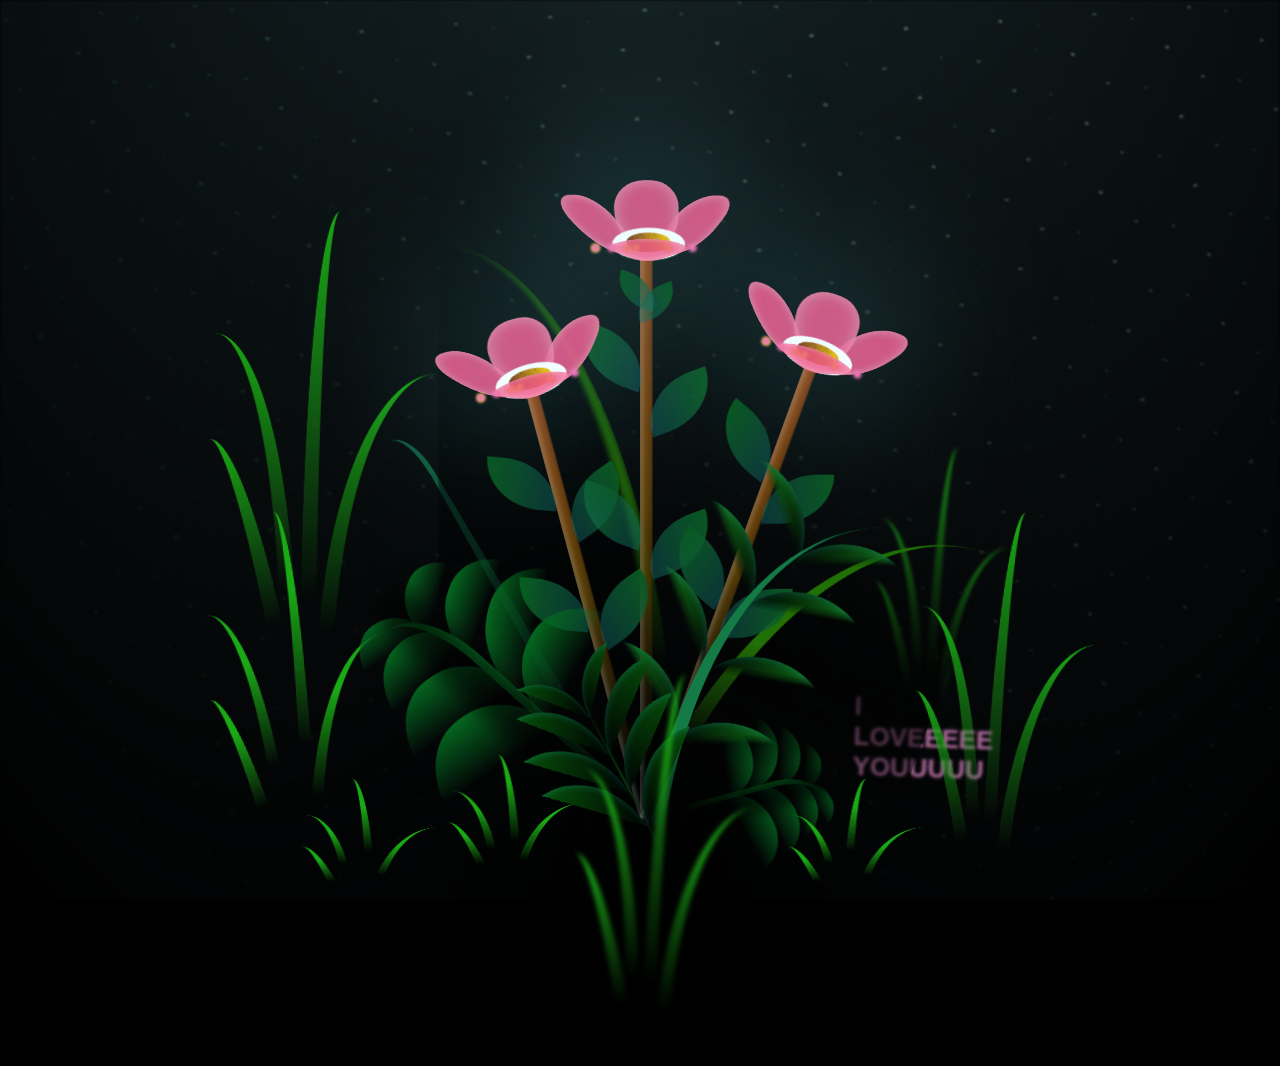
<file: flower.html>
<!DOCTYPE html>
<html lang="en">
<head>
    <meta charset="UTF-8">
    <meta http-equiv="X-UA-Compatible" content="IE=edge">
    <meta name="viewport" content="width=device-width, initial-scale=1.0">
    <link rel="stylesheet" href="main.css">
    <link rel="icon" href="flowers.png" type="image/x-icon">
    <title>flowers</title>
</head>
<body class="container">
    <div class="night"></div>
    <div class="flowers">
      <div class="flower flower--1">
        <div class="flower__leafs flower__leafs--1">
          <div class="flower__leaf flower__leaf--1"></div>
          <div class="flower__leaf flower__leaf--2"></div>
          <div class="flower__leaf flower__leaf--3"></div>
          <div class="flower__leaf flower__leaf--4"></div>
          <div class="flower__white-circle"></div>
  
          <div class="flower__light flower__light--1"></div>
          <div class="flower__light flower__light--2"></div>
          <div class="flower__light flower__light--3"></div>
          <div class="flower__light flower__light--4"></div>
          <div class="flower__light flower__light--5"></div>
          <div class="flower__light flower__light--6"></div>
          <div class="flower__light flower__light--7"></div>
          <div class="flower__light flower__light--8"></div>
  
        </div>
        <div class="flower__line">
          <div class="flower__line__leaf flower__line__leaf--1"></div>
          <div class="flower__line__leaf flower__line__leaf--2"></div>
          <div class="flower__line__leaf flower__line__leaf--3"></div>
          <div class="flower__line__leaf flower__line__leaf--4"></div>
          <div class="flower__line__leaf flower__line__leaf--5"></div>
          <div class="flower__line__leaf flower__line__leaf--6"></div>
        </div>
      </div>
  
      <div class="flower flower--2">
        <div class="flower__leafs flower__leafs--2">
          <div class="flower__leaf flower__leaf--1"></div>
          <div class="flower__leaf flower__leaf--2"></div>
          <div class="flower__leaf flower__leaf--3"></div>
          <div class="flower__leaf flower__leaf--4"></div>
          <div class="flower__white-circle"></div>
  
          <div class="flower__light flower__light--1"></div>
          <div class="flower__light flower__light--2"></div>
          <div class="flower__light flower__light--3"></div>
          <div class="flower__light flower__light--4"></div>
          <div class="flower__light flower__light--5"></div>
          <div class="flower__light flower__light--6"></div>
          <div class="flower__light flower__light--7"></div>
          <div class="flower__light flower__light--8"></div>
  
        </div>
        <div class="flower__line">
          <div class="flower__line__leaf flower__line__leaf--1"></div>
          <div class="flower__line__leaf flower__line__leaf--2"></div>
          <div class="flower__line__leaf flower__line__leaf--3"></div>
          <div class="flower__line__leaf flower__line__leaf--4"></div>
        </div>
      </div>
  
      <div class="flower flower--3">
        <div class="flower__leafs flower__leafs--3">
          <div class="flower__leaf flower__leaf--1"></div>
          <div class="flower__leaf flower__leaf--2"></div>
          <div class="flower__leaf flower__leaf--3"></div>
          <div class="flower__leaf flower__leaf--4"></div>
          <div class="flower__white-circle"></div>
  
          <div class="flower__light flower__light--1"></div>
          <div class="flower__light flower__light--2"></div>
          <div class="flower__light flower__light--3"></div>
          <div class="flower__light flower__light--4"></div>
          <div class="flower__light flower__light--5"></div>
          <div class="flower__light flower__light--6"></div>
          <div class="flower__light flower__light--7"></div>
          <div class="flower__light flower__light--8"></div>
  
        </div>
        <div class="flower__line">
          <div class="flower__line__leaf flower__line__leaf--1"></div>
          <div class="flower__line__leaf flower__line__leaf--2"></div>
          <div class="flower__line__leaf flower__line__leaf--3"></div>
          <div class="flower__line__leaf flower__line__leaf--4"></div>
        </div>
      </div>
  
      <div class="grow-ans" style="--d:1.2s">
        <div class="flower__g-long">
          <div class="flower__g-long__top"></div>
          <div class="flower__g-long__bottom"></div>
        </div>
      </div>
  
      <div class="growing-grass">
        <div class="flower__grass flower__grass--1">
          <div class="flower__grass--top"></div>
          <div class="flower__grass--bottom"></div>
          <div class="flower__grass__leaf flower__grass__leaf--1"></div>
          <div class="flower__grass__leaf flower__grass__leaf--2"></div>
          <div class="flower__grass__leaf flower__grass__leaf--3"></div>
          <div class="flower__grass__leaf flower__grass__leaf--4"></div>
          <div class="flower__grass__leaf flower__grass__leaf--5"></div>
          <div class="flower__grass__leaf flower__grass__leaf--6"></div>
          <div class="flower__grass__leaf flower__grass__leaf--7"></div>
          <div class="flower__grass__leaf flower__grass__leaf--8"></div>
          <div class="flower__grass__overlay"></div>
        </div>
      </div>
  
      <div class="growing-grass">
        <div class="flower__grass flower__grass--2">
          <div class="flower__grass--top"></div>
          <div class="flower__grass--bottom"></div>
          <div class="flower__grass__leaf flower__grass__leaf--1"></div>
          <div class="flower__grass__leaf flower__grass__leaf--2"></div>
          <div class="flower__grass__leaf flower__grass__leaf--3"></div>
          <div class="flower__grass__leaf flower__grass__leaf--4"></div>
          <div class="flower__grass__leaf flower__grass__leaf--5"></div>
          <div class="flower__grass__leaf flower__grass__leaf--6"></div>
          <div class="flower__grass__leaf flower__grass__leaf--7"></div>
          <div class="flower__grass__leaf flower__grass__leaf--8"></div>
          <div class="flower__grass__overlay"></div>
        </div>
      </div>
  
      <div class="grow-ans" style="--d:2.4s">
        <div class="flower__g-right flower__g-right--1">
          <div class="leaf"></div>
        </div>
      </div>
  
      <div class="grow-ans" style="--d:2.8s">
        <div class="flower__g-right flower__g-right--2">
          <div class="leaf"></div>
        </div>
      </div>
  
      <div class="grow-ans" style="--d:2.8s">
        <div class="flower__g-front">
          <div class="flower__g-front__leaf-wrapper flower__g-front__leaf-wrapper--1">
            <div class="flower__g-front__leaf"></div>
          </div>
          <div class="flower__g-front__leaf-wrapper flower__g-front__leaf-wrapper--2">
            <div class="flower__g-front__leaf"></div>
          </div>
          <div class="flower__g-front__leaf-wrapper flower__g-front__leaf-wrapper--3">
            <div class="flower__g-front__leaf"></div>
          </div>
          <div class="flower__g-front__leaf-wrapper flower__g-front__leaf-wrapper--4">
            <div class="flower__g-front__leaf"></div>
          </div>
          <div class="flower__g-front__leaf-wrapper flower__g-front__leaf-wrapper--5">
            <div class="flower__g-front__leaf"></div>
          </div>
          <div class="flower__g-front__leaf-wrapper flower__g-front__leaf-wrapper--6">
            <div class="flower__g-front__leaf"></div>
          </div>
          <div class="flower__g-front__leaf-wrapper flower__g-front__leaf-wrapper--7">
            <div class="flower__g-front__leaf"></div>
          </div>
          <div class="flower__g-front__leaf-wrapper flower__g-front__leaf-wrapper--8">
            <div class="flower__g-front__leaf"></div>
          </div>
          <div class="flower__g-front__line"></div>
        </div>
      </div>
  
      <div class="grow-ans" style="--d:3.2s">
        <div class="flower__g-fr">
          <div class="leaf"></div>
          <div class="flower__g-fr__leaf flower__g-fr__leaf--1"></div>
          <div class="flower__g-fr__leaf flower__g-fr__leaf--2"></div>
          <div class="flower__g-fr__leaf flower__g-fr__leaf--3"></div>
          <div class="flower__g-fr__leaf flower__g-fr__leaf--4"></div>
          <div class="flower__g-fr__leaf flower__g-fr__leaf--5"></div>
          <div class="flower__g-fr__leaf flower__g-fr__leaf--6"></div>
          <div class="flower__g-fr__leaf flower__g-fr__leaf--7"></div>
          <div class="flower__g-fr__leaf flower__g-fr__leaf--8"></div>
        </div>
      </div>
  
      <div class="long-g long-g--0">
        <div class="grow-ans" style="--d:3s">
          <div class="leaf leaf--0"></div>
        </div>
        <div class="grow-ans" style="--d:2.2s">
          <div class="leaf leaf--1"></div>
        </div>
        <div class="grow-ans" style="--d:3.4s">
          <div class="leaf leaf--2"></div>
        </div>
        <div class="grow-ans" style="--d:3.6s">
          <div class="leaf leaf--3"></div>
        </div>
      </div>
  
      <div class="long-g long-g--1">
        <div class="grow-ans" style="--d:3.6s">
          <div class="leaf leaf--0"></div>
        </div>
        <div class="grow-ans" style="--d:3.8s">
          <div class="leaf leaf--1"></div>
        </div>
        <div class="grow-ans" style="--d:4s">
          <div class="leaf leaf--2"></div>
        </div>
        <div class="grow-ans" style="--d:4.2s">
          <div class="leaf leaf--3"></div>
        </div>
      </div>
  
      <div class="long-g long-g--2">
        <div class="grow-ans" style="--d:4s">
          <div class="leaf leaf--0"></div>
        </div>
        <div class="grow-ans" style="--d:4.2s">
          <div class="leaf leaf--1"></div>
        </div>
        <div class="grow-ans" style="--d:4.4s">
          <div class="leaf leaf--2"></div>
        </div>
        <div class="grow-ans" style="--d:4.6s">
          <div class="leaf leaf--3"></div>
        </div>
      </div>
  
      <div class="long-g long-g--3">
        <div class="grow-ans" style="--d:4s">
          <div class="leaf leaf--0"></div>
        </div>
        <div class="grow-ans" style="--d:4.2s">
          <div class="leaf leaf--1"></div>
        </div>
        <div class="grow-ans" style="--d:3s">
          <div class="leaf leaf--2"></div>
        </div>
        <div class="grow-ans" style="--d:3.6s">
          <div class="leaf leaf--3"></div>
        </div>
      </div>
  
      <div class="long-g long-g--4">
        <div class="grow-ans" style="--d:4s">
          <div class="leaf leaf--0"></div>
        </div>
        <div class="grow-ans" style="--d:4.2s">
          <div class="leaf leaf--1"></div>
        </div>
        <div class="grow-ans" style="--d:3s">
          <div class="leaf leaf--2"></div>
        </div>
        <div class="grow-ans" style="--d:3.6s">
          <div class="leaf leaf--3"></div>
        </div>
      </div>
  
      <div class="long-g long-g--5">
        <div class="grow-ans" style="--d:4s">
          <div class="leaf leaf--0"></div>
        </div>
        <div class="grow-ans" style="--d:4.2s">
          <div class="leaf leaf--1"></div>
        </div>
        <div class="grow-ans" style="--d:3s">
          <div class="leaf leaf--2"></div>
        </div>
        <div class="grow-ans" style="--d:3.6s">
          <div class="leaf leaf--3"></div>
        </div>
      </div>
  
      <div class="long-g long-g--6">
        <div class="grow-ans" style="--d:4.2s">
          <div class="leaf leaf--0"></div>
        </div>
        <div class="grow-ans" style="--d:4.4s">
          <div class="leaf leaf--1"></div>
        </div>
        <div class="grow-ans" style="--d:4.6s">
          <div class="leaf leaf--2"></div>
        </div>
        <div class="grow-ans" style="--d:4.8s">
          <div class="leaf leaf--3"></div>
        </div>
      </div>
  
      <div class="long-g long-g--7">
        <div class="grow-ans" style="--d:3s">
          <div class="leaf leaf--0"></div>
        </div>
        <div class="grow-ans" style="--d:3.2s">
          <div class="leaf leaf--1"></div>
        </div>
        <div class="grow-ans" style="--d:3.5s">
          <div class="leaf leaf--2"></div>
        </div>
        <div class="grow-ans" style="--d:3.6s">
          <div class="leaf leaf--3"></div>
          <div class="love-text">I LOVEEEEE YOUUUUU</div>

        </div>
      </div>
    </div>
    <script src="main.js"></script>
  </body>
</html>
</file>
<file: main.css>
*,
*::after,
*::before {
  padding: 0;
  margin: 0;
  box-sizing: border-box;
}

.love-text {
    position: absolute;
    justify-content: center;
    top: 100%;
    left: 50%;
    transform: translate(-50%, -50%);
    font-size: 3rem; /* Adjust size as needed */
    font-weight: bold;
    color: rgb(245, 149, 221); /* Change color as needed */
    text-shadow: 2px 2px 10px rgb(0, 0, 0);
    font-family: 'Arial', sans-serif; /* Customize font */
}

:root {
  --dark-color: #000;
}

body {
  display: flex;
  align-items: flex-end;
  justify-content: center;
  min-height: 100vh;
  background-color: var(--dark-color);
  overflow: hidden;
  perspective: 1000px;
}

.night {
  position: fixed;
  left: 50%;
  top: 0;
  transform: translateX(-50%);
  width: 100%;
  height: 100%;
  filter: blur(0.1vmin);
  background-image: radial-gradient(ellipse at top, transparent 0%, var(--dark-color)), 
  radial-gradient(ellipse at bottom, var(--dark-color), rgba(145, 233, 255, 0.2)), repeating-linear-gradient(220deg, rgb(0, 0, 0) 0px,
   rgb(0, 0, 0) 19px, transparent 19px, transparent 22px), repeating-linear-gradient(189deg, rgb(0, 0, 0) 0px, rgb(0, 0, 0) 19px, transparent 19px, transparent 22px),
    repeating-linear-gradient(148deg, rgb(0, 0, 0) 0px, rgb(0, 0, 0) 19px, transparent 19px, transparent 22px), linear-gradient(90deg, rgb(7, 107, 42), rgb(240, 240, 240));
}

.flowers {
  position: relative;
  transform: scale(0.9);
}

.flower {
  position: absolute;
  bottom: 10vmin;
  transform-origin: bottom center;
  z-index: 10;
  --fl-speed: 0.3s;
}
.flower--1 {
  -webkit-animation: moving-flower-1 4s linear infinite;
          animation: moving-flower-1 4s linear infinite;
}
.flower--1 .flower__line {
  height: 70vmin;
  -webkit-animation-delay: 0.3s;
          animation-delay: 0.3s;
}
.flower--1 .flower__line__leaf--1 {
  -webkit-animation: blooming-leaf-right var(--fl-speed) 1.6s backwards;
          animation: blooming-leaf-right var(--fl-speed) 1.6s backwards;
}
.flower--1 .flower__line__leaf--2 {
  -webkit-animation: blooming-leaf-right var(--fl-speed) 1.4s backwards;
          animation: blooming-leaf-right var(--fl-speed) 1.4s backwards;
}
.flower--1 .flower__line__leaf--3 {
  -webkit-animation: blooming-leaf-left var(--fl-speed) 1.2s backwards;
          animation: blooming-leaf-left var(--fl-speed) 1.2s backwards;
}
.flower--1 .flower__line__leaf--4 {
  -webkit-animation: blooming-leaf-left var(--fl-speed) 1s backwards;
          animation: blooming-leaf-left var(--fl-speed) 1s backwards;
}
.flower--1 .flower__line__leaf--5 {
  -webkit-animation: blooming-leaf-right var(--fl-speed) 1.8s backwards;
          animation: blooming-leaf-right var(--fl-speed) 1.8s backwards;
}
.flower--1 .flower__line__leaf--6 {
  -webkit-animation: blooming-leaf-left var(--fl-speed) 2s backwards;
          animation: blooming-leaf-left var(--fl-speed) 2s backwards;
}
.flower--2 {
  left: 50%;
  transform: rotate(20deg);
  -webkit-animation: moving-flower-2 4s linear infinite;
          animation: moving-flower-2 4s linear infinite;
}
.flower--2 .flower__line {
  height: 60vmin;
  -webkit-animation-delay: 0.6s;
          animation-delay: 0.6s;
}
.flower--2 .flower__line__leaf--1 {
  -webkit-animation: blooming-leaf-right var(--fl-speed) 1.9s backwards;
          animation: blooming-leaf-right var(--fl-speed) 1.9s backwards;
}
.flower--2 .flower__line__leaf--2 {
  -webkit-animation: blooming-leaf-right var(--fl-speed) 1.7s backwards;
          animation: blooming-leaf-right var(--fl-speed) 1.7s backwards;
}
.flower--2 .flower__line__leaf--3 {
  -webkit-animation: blooming-leaf-left var(--fl-speed) 1.5s backwards;
          animation: blooming-leaf-left var(--fl-speed) 1.5s backwards;
}
.flower--2 .flower__line__leaf--4 {
  -webkit-animation: blooming-leaf-left var(--fl-speed) 1.3s backwards;
          animation: blooming-leaf-left var(--fl-speed) 1.3s backwards;
}
.flower--3 {
  left: 50%;
  transform: rotate(-15deg);
  -webkit-animation: moving-flower-3 4s linear infinite;
          animation: moving-flower-3 4s linear infinite;
}
.flower--3 .flower__line {
  -webkit-animation-delay: 0.9s;
          animation-delay: 0.9s;
}
.flower--3 .flower__line__leaf--1 {
  -webkit-animation: blooming-leaf-right var(--fl-speed) 2.5s backwards;
          animation: blooming-leaf-right var(--fl-speed) 2.5s backwards;
}
.flower--3 .flower__line__leaf--2 {
  -webkit-animation: blooming-leaf-right var(--fl-speed) 2.3s backwards;
          animation: blooming-leaf-right var(--fl-speed) 2.3s backwards;
}
.flower--3 .flower__line__leaf--3 {
  -webkit-animation: blooming-leaf-left var(--fl-speed) 2.1s backwards;
          animation: blooming-leaf-left var(--fl-speed) 2.1s backwards;
}
.flower--3 .flower__line__leaf--4 {
  -webkit-animation: blooming-leaf-left var(--fl-speed) 1.9s backwards;
          animation: blooming-leaf-left var(--fl-speed) 1.9s backwards;
}
.flower__leafs {
  position: relative;
  -webkit-animation: blooming-flower 2s backwards;
          animation: blooming-flower 2s backwards;
}
.flower__leafs--1 {
  -webkit-animation-delay: 1.1s;
          animation-delay: 1.1s;
}
.flower__leafs--2 {
  -webkit-animation-delay: 1.4s;
          animation-delay: 1.4s;
}
.flower__leafs--3 {
  -webkit-animation-delay: 1.7s;
          animation-delay: 1.7s;
}
.flower__leafs::after {
  content: "";
  position: absolute;
  left: 0;
  top: 0;
  transform: translate(-50%, -100%);
  width: 8vmin;
  height: 8vmin;
  background-color: #6bf0ff;
  filter: blur(10vmin);
}
.flower__leaf {
  position: absolute;
  bottom: 0;
  left: 50%;
  width: 8vmin;
  height: 11vmin;
  border-radius: 51% 49% 47% 53%/44% 45% 55% 69%;
  background-color: #f672b0;
  background-image: linear-gradient(to top, #ee5286, #ee5286);
  transform-origin: bottom center;
  opacity: 0.9;
  box-shadow: inset 0 0 2vmin rgba(255, 255, 255, 0.5);
}
.flower__leaf--1 {
  transform: translate(-10%, 1%) rotateY(40deg) rotateX(-50deg);
}
.flower__leaf--2 {
  transform: translate(-50%, -4%) rotateX(40deg);
}
.flower__leaf--3 {
  transform: translate(-90%, 0%) rotateY(45deg) rotateX(50deg);
}
.flower__leaf--4 {
  width: 8vmin;
  height: 8vmin;
  transform-origin: bottom left;
  border-radius: 4vmin 10vmin 4vmin 4vmin;
  transform: translate(0%, 18%) rotateX(70deg) rotate(-43deg);
  background-image: linear-gradient(to top, #ee5286, #ee5286);
  z-index: 1;
  opacity: 0.8;
}
.flower__white-circle {
  position: absolute;
  left: -3.5vmin;
  top: -3vmin;
  width: 9vmin;
  height: 4vmin;
  border-radius: 50%;
  background-color: #fff;
}
.flower__white-circle::after {
  content: "";
  position: absolute;
  left: 50%;
  top: 45%;
  transform: translate(-50%, -50%);
  width: 60%;
  height: 60%;
  border-radius: inherit;
  background-image: repeating-linear-gradient(135deg, rgba(0, 0, 0, 0.03) 0px, rgba(0, 0, 0, 0.03) 1px,
   transparent 1px, transparent 12px), repeating-linear-gradient(45deg, rgba(0, 0, 0, 0.03) 0px, rgba(0, 0, 0, 0.03) 1px, transparent 1px,
    transparent 12px), repeating-linear-gradient(67.5deg, rgba(0, 0, 0, 0.03) 0px, rgba(0, 0, 0, 0.03) 1px, transparent 1px, transparent 12px),
     repeating-linear-gradient(135deg, rgba(0, 0, 0, 0.03) 0px, rgba(0, 0, 0, 0.03) 1px, transparent 1px, transparent 12px), repeating-linear-gradient(45deg, rgba(0, 0, 0, 0.03) 0px,
      rgba(0, 0, 0, 0.03) 1px, transparent 1px, transparent 12px), repeating-linear-gradient(112.5deg, rgba(0, 0, 0, 0.03) 0px, rgba(0, 0, 0, 0.03) 1px, transparent 1px, transparent 12px),
       repeating-linear-gradient(112.5deg, rgba(0, 0, 0, 0.03) 0px, rgba(0, 0, 0, 0.03) 1px, transparent 1px, transparent 12px), repeating-linear-gradient(45deg, rgba(0, 0, 0, 0.03) 0px,
        rgba(0, 0, 0, 0.03) 1px, transparent 1px, transparent 12px), repeating-linear-gradient(22.5deg, rgba(0, 0, 0, 0.03) 0px, rgba(0, 0, 0, 0.03) 1px, transparent 1px, transparent 12px), 
        repeating-linear-gradient(45deg, rgba(0, 0, 0, 0.03) 0px, rgba(0, 0, 0, 0.03) 1px, transparent 1px, transparent 12px), repeating-linear-gradient(22.5deg, rgba(0, 0, 0, 0.03) 0px, 
        rgba(0, 0, 0, 0.03) 1px, transparent 1px, transparent 12px), repeating-linear-gradient(135deg, rgba(0, 0, 0, 0.03) 0px, rgba(0, 0, 0, 0.03) 1px, transparent 1px, transparent 12px),
         repeating-linear-gradient(157.5deg, rgba(0, 0, 0, 0.03) 0px, rgba(0, 0, 0, 0.03) 1px, transparent 1px, transparent 12px), repeating-linear-gradient(67.5deg, rgba(0, 0, 0, 0.03) 0px,
          rgba(0, 0, 0, 0.03) 1px, transparent 1px, transparent 12px), repeating-linear-gradient(67.5deg, rgba(0, 0, 0, 0.03) 0px, rgba(0, 0, 0, 0.03) 1px, transparent 1px, transparent 12px),
           linear-gradient(90deg, rgb(127, 47, 21), rgb(255, 206, 0));
}

.flower__line {
  height: 55vmin;
  width: 1.5vmin;
  background-image: linear-gradient(to left, rgba(0, 0, 0, 0.2), transparent, rgba(255, 255, 255, 0.2)), linear-gradient(to top, transparent 10%, #583e08, #944415);
  box-shadow: inset 0 0 2px rgba(0, 0, 0, 0.5);
  -webkit-animation: grow-flower-tree 4s backwards;
          animation: grow-flower-tree 4s backwards;
}
.flower__line__leaf {
  --w: 7vmin;
  --h: calc(var(--w) + 2vmin);
  position: absolute;
  top: 20%;
  left: 90%;
  width: var(--w);
  height: var(--h);
  border-top-right-radius: var(--h);
  border-bottom-left-radius: var(--h);
  background-image: linear-gradient(to top, rgba(20, 117, 122, 0.4), #095721);
}
.flower__line__leaf--1 {
  transform: rotate(70deg) rotateY(30deg);
}
.flower__line__leaf--2 {
  top: 45%;
  transform: rotate(70deg) rotateY(30deg);
}
.flower__line__leaf--3, .flower__line__leaf--4, .flower__line__leaf--6 {
  border-top-right-radius: 0;
  border-bottom-left-radius: 0;
  border-top-left-radius: var(--h);
  border-bottom-right-radius: var(--h);
  left: -460%;
  top: 12%;
  transform: rotate(-70deg) rotateY(30deg);
}
.flower__line__leaf--4 {
  top: 40%;
}
.flower__line__leaf--5 {
  top: 0;
  transform-origin: left;
  transform: rotate(70deg) rotateY(30deg) scale(0.6);
}
.flower__line__leaf--6 {
  top: -2%;
  left: -450%;
  transform-origin: right;
  transform: rotate(-70deg) rotateY(30deg) scale(0.6);
}
.flower__light {
  position: absolute;
  bottom: 0vmin;
  width: 1vmin;
  height: 1vmin;
  background-color: rgb(255, 251, 0);
  border-radius: 50%;
  filter: blur(0.2vmin);
  -webkit-animation: light-ans 4s linear infinite backwards;
          animation: light-ans 4s linear infinite backwards;
}
.flower__light:nth-child(odd) {
  background-color: #f76baf;
}
.flower__light--1 {
  left: -2vmin;
  -webkit-animation-delay: 1s;
          animation-delay: 1s;
}
.flower__light--2 {
  left: 3vmin;
  -webkit-animation-delay: 0.5s;
          animation-delay: 0.5s;
}
.flower__light--3 {
  left: -6vmin;
  -webkit-animation-delay: 0.3s;
          animation-delay: 0.3s;
}
.flower__light--4 {
  left: 6vmin;
  -webkit-animation-delay: 0.9s;
          animation-delay: 0.9s;
}
.flower__light--5 {
  left: -1vmin;
  -webkit-animation-delay: 1.5s;
          animation-delay: 1.5s;
}
.flower__light--6 {
  left: -4vmin;
  -webkit-animation-delay: 3s;
          animation-delay: 3s;
}
.flower__light--7 {
  left: 3vmin;
  -webkit-animation-delay: 2s;
          animation-delay: 2s;
}
.flower__light--8 {
  left: -6vmin;
  -webkit-animation-delay: 3.5s;
          animation-delay: 3.5s;
}
.flower__grass {
  --c: #04661f;
  --line-w: 1.5vmin;
  position: absolute;
  bottom: 12vmin;
  left: -7vmin;
  display: flex;
  flex-direction: column;
  align-items: flex-end;
  z-index: 20;
  transform-origin: bottom center;
  transform: rotate(-48deg) rotateY(40deg);
}
.flower__grass--1 {
  -webkit-animation: moving-grass 2s linear infinite;
          animation: moving-grass 2s linear infinite;
}
.flower__grass--2 {
  left: 2vmin;
  bottom: 10vmin;
  transform: scale(0.5) rotate(75deg) rotateX(10deg) rotateY(-200deg);
  opacity: 0.8;
  z-index: 0;
  -webkit-animation: moving-grass--2 1.5s linear infinite;
          animation: moving-grass--2 1.5s linear infinite;
}
.flower__grass--top {
  width: 7vmin;
  height: 10vmin;
  border-top-right-radius: 100%;
  border-right: var(--line-w) solid var(--c);
  transform-origin: bottom center;
  transform: rotate(-2deg);
}
.flower__grass--bottom {
  margin-top: -2px;
  width: var(--line-w);
  height: 25vmin;
  background-image: linear-gradient(to top, transparent, var(--c));
}
.flower__grass__leaf {
  --size: 10vmin;
  position: absolute;
  width: calc(var(--size) * 2.1);
  height: var(--size);
  border-top-left-radius: var(--size);
  border-top-right-radius: var(--size);
  background-image: linear-gradient(to top, transparent, transparent 30%, var(--c));
  z-index: 100;
}
.flower__grass__leaf--1 {
  top: -6%;
  left: 30%;
  --size: 6vmin;
  transform: rotate(-20deg);
  -webkit-animation: growing-grass-ans--1 2s 2.6s backwards;
          animation: growing-grass-ans--1 2s 2.6s backwards;
}
@-webkit-keyframes growing-grass-ans--1 {
  0% {
    transform-origin: bottom left;
    transform: rotate(-20deg) scale(0);
  }
}
@keyframes growing-grass-ans--1 {
  0% {
    transform-origin: bottom left;
    transform: rotate(-20deg) scale(0);
  }
}
.flower__grass__leaf--2 {
  top: -5%;
  left: -110%;
  --size: 6vmin;
  transform: rotate(10deg);
  -webkit-animation: growing-grass-ans--2 2s 2.4s linear backwards;
          animation: growing-grass-ans--2 2s 2.4s linear backwards;
}
@-webkit-keyframes growing-grass-ans--2 {
  0% {
    transform-origin: bottom right;
    transform: rotate(10deg) scale(0);
  }
}
@keyframes growing-grass-ans--2 {
  0% {
    transform-origin: bottom right;
    transform: rotate(10deg) scale(0);
  }
}
.flower__grass__leaf--3 {
  top: 5%;
  left: 60%;
  --size: 8vmin;
  transform: rotate(-18deg) rotateX(-20deg);
  -webkit-animation: growing-grass-ans--3 2s 2.2s linear backwards;
          animation: growing-grass-ans--3 2s 2.2s linear backwards;
}
@-webkit-keyframes growing-grass-ans--3 {
  0% {
    transform-origin: bottom left;
    transform: rotate(-18deg) rotateX(-20deg) scale(0);
  }
}
@keyframes growing-grass-ans--3 {
  0% {
    transform-origin: bottom left;
    transform: rotate(-18deg) rotateX(-20deg) scale(0);
  }
}
.flower__grass__leaf--4 {
  top: 6%;
  left: -135%;
  --size: 8vmin;
  transform: rotate(2deg);
  -webkit-animation: growing-grass-ans--4 2s 2s linear backwards;
          animation: growing-grass-ans--4 2s 2s linear backwards;
}
@-webkit-keyframes growing-grass-ans--4 {
  0% {
    transform-origin: bottom right;
    transform: rotate(2deg) scale(0);
  }
}
@keyframes growing-grass-ans--4 {
  0% {
    transform-origin: bottom right;
    transform: rotate(2deg) scale(0);
  }
}
.flower__grass__leaf--5 {
  top: 20%;
  left: 60%;
  --size: 10vmin;
  transform: rotate(-24deg) rotateX(-20deg);
  -webkit-animation: growing-grass-ans--5 2s 1.8s linear backwards;
          animation: growing-grass-ans--5 2s 1.8s linear backwards;
}
@-webkit-keyframes growing-grass-ans--5 {
  0% {
    transform-origin: bottom left;
    transform: rotate(-24deg) rotateX(-20deg) scale(0);
  }
}
@keyframes growing-grass-ans--5 {
  0% {
    transform-origin: bottom left;
    transform: rotate(-24deg) rotateX(-20deg) scale(0);
  }
}
.flower__grass__leaf--6 {
  top: 22%;
  left: -180%;
  --size: 10vmin;
  transform: rotate(10deg);
  -webkit-animation: growing-grass-ans--6 2s 1.6s linear backwards;
          animation: growing-grass-ans--6 2s 1.6s linear backwards;
}
@-webkit-keyframes growing-grass-ans--6 {
  0% {
    transform-origin: bottom right;
    transform: rotate(10deg) scale(0);
  }
}
@keyframes growing-grass-ans--6 {
  0% {
    transform-origin: bottom right;
    transform: rotate(10deg) scale(0);
  }
}
.flower__grass__leaf--7 {
  top: 39%;
  left: 70%;
  --size: 10vmin;
  transform: rotate(-10deg);
  -webkit-animation: growing-grass-ans--7 2s 1.4s linear backwards;
          animation: growing-grass-ans--7 2s 1.4s linear backwards;
}
@-webkit-keyframes growing-grass-ans--7 {
  0% {
    transform-origin: bottom left;
    transform: rotate(-10deg) scale(0);
  }
}
@keyframes growing-grass-ans--7 {
  0% {
    transform-origin: bottom left;
    transform: rotate(-10deg) scale(0);
  }
}
.flower__grass__leaf--8 {
  top: 40%;
  left: -215%;
  --size: 11vmin;
  transform: rotate(10deg);
  -webkit-animation: growing-grass-ans--8 2s 1.2s linear backwards;
          animation: growing-grass-ans--8 2s 1.2s linear backwards;
}
@-webkit-keyframes growing-grass-ans--8 {
  0% {
    transform-origin: bottom right;
    transform: rotate(10deg) scale(0);
  }
}
@keyframes growing-grass-ans--8 {
  0% {
    transform-origin: bottom right;
    transform: rotate(10deg) scale(0);
  }
}
.flower__grass__overlay {
  position: absolute;
  top: -10%;
  right: 0%;
  width: 100%;
  height: 100%;
  background-color: rgba(0, 0, 0, 0.6);
  filter: blur(1.5vmin);
  z-index: 100;
}
.flower__g-long {
  --w: 2vmin;
  --h: 6vmin;
  --c: #0e5b3c;
  position: absolute;
  bottom: 10vmin;
  left: -3vmin;
  transform-origin: bottom center;
  transform: rotate(-30deg) rotateY(-20deg);
  display: flex;
  flex-direction: column;
  align-items: flex-end;
  -webkit-animation: flower-g-long-ans 3s linear infinite;
          animation: flower-g-long-ans 3s linear infinite;
}
@-webkit-keyframes flower-g-long-ans {
  0%, 100% {
    transform: rotate(-30deg) rotateY(-20deg);
  }
  50% {
    transform: rotate(-32deg) rotateY(-20deg);
  }
}
@keyframes flower-g-long-ans {
  0%, 100% {
    transform: rotate(-30deg) rotateY(-20deg);
  }
  50% {
    transform: rotate(-32deg) rotateY(-20deg);
  }
}
.flower__g-long__top {
  top: calc(var(--h) * -1);
  width: calc(var(--w) + 1vmin);
  height: var(--h);
  border-top-right-radius: 100%;
  border-right: 0.7vmin solid var(--c);
  transform: translate(-0.7vmin, 1vmin);
}
.flower__g-long__bottom {
  width: var(--w);
  height: 50vmin;
  transform-origin: bottom center;
  background-image: linear-gradient(to top, transparent 30%, var(--c));
  box-shadow: inset 0 0 2px rgba(0, 0, 0, 0.5);
  -webkit-clip-path: polygon(35% 0, 65% 1%, 100% 100%, 0% 100%);
          clip-path: polygon(35% 0, 65% 1%, 100% 100%, 0% 100%);
}
.flower__g-right {
  position: absolute;
  bottom: 6vmin;
  left: -2vmin;
  transform-origin: bottom left;
  transform: rotate(20deg);
  
}
.flower__g-right .leaf {
  width: 30vmin;
  height: 50vmin;
  border-top-left-radius: 100%;
  border-left: 2vmin solid #217005;
  background-image: linear-gradient(to bottom, transparent, var(--dark-color) 60%);
  mask: linear-gradient(to top, transparent 30%, #24803e 60%);
  -webkit-mask: linear-gradient(to top, transparent 30%, #24803e 60%);
}
.flower__g-right--1 {
  -webkit-animation: flower-g-right-ans 2.5s linear infinite;
          animation: flower-g-right-ans 2.5s linear infinite;
}
.flower__g-right--2 {
  left: 5vmin;
  transform: rotateY(-180deg);
  -webkit-animation: flower-g-right-ans--2 3s linear infinite;
          animation: flower-g-right-ans--2 3s linear infinite;
}
.flower__g-right--2 .leaf {
  height: 75vmin;
  filter: blur(0.3vmin);
  opacity: 0.8;
}
@-webkit-keyframes flower-g-right-ans {
  0%, 100% {
    transform: rotate(20deg);
  }
  50% {
    transform: rotate(24deg) rotateX(-20deg);
  }
}
@keyframes flower-g-right-ans {
  0%, 100% {
    transform: rotate(20deg);
  }
  50% {
    transform: rotate(24deg) rotateX(-20deg);
  }
}
@-webkit-keyframes flower-g-right-ans--2 {
  0%, 100% {
    transform: rotateY(-180deg) rotate(0deg) rotateX(-20deg);
  }
  50% {
    transform: rotateY(-180deg) rotate(6deg) rotateX(-20deg);
  }
}
@keyframes flower-g-right-ans--2 {
  0%, 100% {
    transform: rotateY(-180deg) rotate(0deg) rotateX(-20deg);
  }
  50% {
    transform: rotateY(-180deg) rotate(6deg) rotateX(-20deg);
  }
}
.flower__g-front {
  position: absolute;
  bottom: 6vmin;
  left: 2.5vmin;
  z-index: 100;
  transform-origin: bottom center;
  transform: rotate(-28deg) rotateY(30deg) scale(1.04);
  -webkit-animation: flower__g-front-ans 2s linear infinite;
          animation: flower__g-front-ans 2s linear infinite;
}
@-webkit-keyframes flower__g-front-ans {
  0%, 100% {
    transform: rotate(-28deg) rotateY(30deg) scale(1.04);
  }
  50% {
    transform: rotate(-35deg) rotateY(40deg) scale(1.04);
  }
}
@keyframes flower__g-front-ans {
  0%, 100% {
    transform: rotate(-28deg) rotateY(30deg) scale(1.04);
  }
  50% {
    transform: rotate(-35deg) rotateY(40deg) scale(1.04);
  }
}
.flower__g-front__line {
  width: 0.3vmin;
  height: 20vmin;
  background-image: linear-gradient(to top, transparent, #042e0b, transparent 100%);
  position: relative;
}
.flower__g-front__leaf-wrapper {
  position: absolute;
  top: 0;
  left: 0;
  transform-origin: bottom left;
  transform: rotate(10deg);
}
.flower__g-front__leaf-wrapper:nth-child(even) {
  left: 0vmin;
  transform: rotateY(-180deg) rotate(5deg);
  -webkit-animation: flower__g-front__leaf-left-ans 1s ease-in backwards;
          animation: flower__g-front__leaf-left-ans 1s ease-in backwards;
}
.flower__g-front__leaf-wrapper:nth-child(odd) {
  -webkit-animation: flower__g-front__leaf-ans 1s ease-in backwards;
          animation: flower__g-front__leaf-ans 1s ease-in backwards;
}
.flower__g-front__leaf-wrapper--1 {
  top: -8vmin;
  transform: scale(0.7);
  -webkit-animation: flower__g-front__leaf-ans 1s 5.5s ease-in backwards !important;
          animation: flower__g-front__leaf-ans 1s 5.5s ease-in backwards !important;
}
.flower__g-front__leaf-wrapper--2 {
  top: -8vmin;
  transform: rotateY(-180deg) scale(0.7) !important;
  -webkit-animation: flower__g-front__leaf-left-ans-2 1s 4.6s ease-in backwards !important;
          animation: flower__g-front__leaf-left-ans-2 1s 4.6s ease-in backwards !important;
}
.flower__g-front__leaf-wrapper--3 {
  top: -3vmin;
  -webkit-animation: flower__g-front__leaf-ans 1s 4.6s ease-in backwards;
          animation: flower__g-front__leaf-ans 1s 4.6s ease-in backwards;
}
.flower__g-front__leaf-wrapper--4 {
  top: -3vmin;
  transform: rotateY(-180deg) scale(0.9) !important;
  -webkit-animation: flower__g-front__leaf-left-ans-2 1s 4.6s ease-in backwards !important;
          animation: flower__g-front__leaf-left-ans-2 1s 4.6s ease-in backwards !important;
}
@-webkit-keyframes flower__g-front__leaf-left-ans-2 {
  0% {
    transform: rotateY(-180deg) scale(0);
  }
}
@keyframes flower__g-front__leaf-left-ans-2 {
  0% {
    transform: rotateY(-180deg) scale(0);
  }
}
.flower__g-front__leaf-wrapper--5, .flower__g-front__leaf-wrapper--6 {
  top: 2vmin;
}
.flower__g-front__leaf-wrapper--7, .flower__g-front__leaf-wrapper--8 {
  top: 6.5vmin;
}
.flower__g-front__leaf-wrapper--2 {
  -webkit-animation-delay: 5.2s !important;
          animation-delay: 5.2s !important;
}
.flower__g-front__leaf-wrapper--3 {
  -webkit-animation-delay: 4.9s !important;
          animation-delay: 4.9s !important;
}
.flower__g-front__leaf-wrapper--5 {
  -webkit-animation-delay: 4.3s !important;
          animation-delay: 4.3s !important;
}
.flower__g-front__leaf-wrapper--6 {
  -webkit-animation-delay: 4.1s !important;
          animation-delay: 4.1s !important;
}
.flower__g-front__leaf-wrapper--7 {
  -webkit-animation-delay: 3.8s !important;
          animation-delay: 3.8s !important;
}
.flower__g-front__leaf-wrapper--8 {
  -webkit-animation-delay: 3.5s !important;
          animation-delay: 3.5s !important;
}
@-webkit-keyframes flower__g-front__leaf-ans {
  0% {
    transform: rotate(10deg) scale(0);
  }
}
@keyframes flower__g-front__leaf-ans {
  0% {
    transform: rotate(10deg) scale(0);
  }
}
@-webkit-keyframes flower__g-front__leaf-left-ans {
  0% {
    transform: rotateY(-180deg) rotate(5deg) scale(0);
  }
}
@keyframes flower__g-front__leaf-left-ans {
  0% {
    transform: rotateY(-180deg) rotate(5deg) scale(0);
  }
}
.flower__g-front__leaf {
  width: 10vmin;
  height: 10vmin;
  border-radius: 100% 0% 0% 100%/100% 100% 0% 0%;
  box-shadow: inset 0 2px 1vmin hsla(184deg, 97%, 58%, 0.2);
  background-image: linear-gradient(to bottom left, transparent, var(--dark-color)), linear-gradient(to bottom right, #064f0a 50%, transparent 50%, transparent);
  -webkit-mask-image: linear-gradient(to bottom right, #097149 50%, transparent 50%, transparent);
  mask-image: linear-gradient(to bottom right, #0e8723 50%, transparent 50%, transparent);
}
.flower__g-fr {
  position: absolute;
  bottom: -4vmin;
  left: vmin;
  transform-origin: bottom left;
  z-index: 10;
  -webkit-animation: flower__g-fr-ans 2s linear infinite;
          animation: flower__g-fr-ans 2s linear infinite;
}
@-webkit-keyframes flower__g-fr-ans {
  0%, 100% {
    transform: rotate(2deg);
  }
  50% {
    transform: rotate(4deg);
  }
}
@keyframes flower__g-fr-ans {
  0%, 100% {
    transform: rotate(2deg);
  }
  50% {
    transform: rotate(4deg);
  }
}
.flower__g-fr .leaf {
  width: 30vmin;
  height: 50vmin;
  border-top-left-radius: 100%;
  border-left: 2vmin solid #147b47;
  -webkit-mask-image: linear-gradient(to top, transparent 25%, #0e4e2a 50%);
  mask-image: linear-gradient(to top, transparent 25%, #0e4e2a 50%);
  position: relative;
  z-index: 1;
}
.flower__g-fr__leaf {
  position: absolute;
  top: 0;
  left: 0;
  width: 10vmin;
  height: 10vmin;
  border-radius: 100% 0% 0% 100%/100% 100% 0% 0%;
  box-shadow: inset 0 2px 1vmin hsla(184deg, 97%, 58%, 0.2);
  background-image: linear-gradient(to bottom left, transparent, var(--dark-color) 98%), linear-gradient(to bottom right, #106e18 45%, transparent 50%, transparent);
  -webkit-mask-image: linear-gradient(135deg, #175f22 40%, transparent 50%, transparent);
  mask-image: linear-gradient(135deg, #175f22 40%, transparent 50%, transparent);
}
.flower__g-fr__leaf--1 {
  left: 20vmin;
  transform: rotate(45deg);
  -webkit-animation: flower__g-fr-leaft-ans-1 0.5s 5.2s linear backwards;
          animation: flower__g-fr-leaft-ans-1 0.5s 5.2s linear backwards;
}
@-webkit-keyframes flower__g-fr-leaft-ans-1 {
  0% {
    transform-origin: left;
    transform: rotate(45deg) scale(0);
  }
}
@keyframes flower__g-fr-leaft-ans-1 {
  0% {
    transform-origin: left;
    transform: rotate(45deg) scale(0);
  }
}
.flower__g-fr__leaf--2 {
  left: 12vmin;
  top: -7vmin;
  transform: rotate(25deg) rotateY(-180deg);
  -webkit-animation: flower__g-fr-leaft-ans-6 0.5s 5s linear backwards;
          animation: flower__g-fr-leaft-ans-6 0.5s 5s linear backwards;
}
.flower__g-fr__leaf--3 {
  left: 15vmin;
  top: 6vmin;
  transform: rotate(55deg);
  -webkit-animation: flower__g-fr-leaft-ans-5 0.5s 4.8s linear backwards;
          animation: flower__g-fr-leaft-ans-5 0.5s 4.8s linear backwards;
}
.flower__g-fr__leaf--4 {
  left: 6vmin;
  top: -2vmin;
  transform: rotate(25deg) rotateY(-180deg);
  -webkit-animation: flower__g-fr-leaft-ans-6 0.5s 4.6s linear backwards;
          animation: flower__g-fr-leaft-ans-6 0.5s 4.6s linear backwards;
}
.flower__g-fr__leaf--5 {
  left: 10vmin;
  top: 14vmin;
  transform: rotate(55deg);
  -webkit-animation: flower__g-fr-leaft-ans-5 0.5s 4.4s linear backwards;
          animation: flower__g-fr-leaft-ans-5 0.5s 4.4s linear backwards;
}
@-webkit-keyframes flower__g-fr-leaft-ans-5 {
  0% {
    transform-origin: left;
    transform: rotate(55deg) scale(0);
  }
}
@keyframes flower__g-fr-leaft-ans-5 {
  0% {
    transform-origin: left;
    transform: rotate(55deg) scale(0);
  }
}
.flower__g-fr__leaf--6 {
  left: 0vmin;
  top: 6vmin;
  transform: rotate(25deg) rotateY(-180deg);
  -webkit-animation: flower__g-fr-leaft-ans-6 0.5s 4.2s linear backwards;
          animation: flower__g-fr-leaft-ans-6 0.5s 4.2s linear backwards;
}
@-webkit-keyframes flower__g-fr-leaft-ans-6 {
  0% {
    transform-origin: right;
    transform: rotate(25deg) rotateY(-180deg) scale(0);
  }
}
@keyframes flower__g-fr-leaft-ans-6 {
  0% {
    transform-origin: right;
    transform: rotate(25deg) rotateY(-180deg) scale(0);
  }
}
.flower__g-fr__leaf--7 {
  left: 5vmin;
  top: 22vmin;
  transform: rotate(45deg);
  -webkit-animation: flower__g-fr-leaft-ans-7 0.5s 4s linear backwards;
          animation: flower__g-fr-leaft-ans-7 0.5s 4s linear backwards;
}
@-webkit-keyframes flower__g-fr-leaft-ans-7 {
  0% {
    transform-origin: left;
    transform: rotate(45deg) scale(0);
  }
}
@keyframes flower__g-fr-leaft-ans-7 {
  0% {
    transform-origin: left;
    transform: rotate(45deg) scale(0);
  }
}
.flower__g-fr__leaf--8 {
  left: -4vmin;
  top: 15vmin;
  transform: rotate(15deg) rotateY(-180deg);
  -webkit-animation: flower__g-fr-leaft-ans-8 0.5s 3.8s linear backwards;
          animation: flower__g-fr-leaft-ans-8 0.5s 3.8s linear backwards;
}
@-webkit-keyframes flower__g-fr-leaft-ans-8 {
  0% {
    transform-origin: right;
    transform: rotate(15deg) rotateY(-180deg) scale(0);
  }
}
@keyframes flower__g-fr-leaft-ans-8 {
  0% {
    transform-origin: right;
    transform: rotate(15deg) rotateY(-180deg) scale(0);
  }
}

.long-g {
  position: absolute;
  bottom: 25vmin;
  left: -42vmin;
  transform-origin: bottom left;
}
.long-g--1 {
  bottom: 0vmin;
  transform: scale(0.8) rotate(-5deg);
}
.long-g--1 .leaf {
  -webkit-mask-image: linear-gradient(to top, transparent 40%, #196d2a 80%) !important;
  mask-image: linear-gradient(to top, transparent 40%, #196d2a 80%) !important;
}
.long-g--1 .leaf--1 {
  --w: 5vmin;
  --h: 60vmin;
  left: -2vmin;
  transform: rotate(3deg) rotateY(-180deg);
}
.long-g--2, .long-g--3 {
  bottom: -3vmin;
  left: -35vmin;
  transform-origin: center;
  transform: scale(0.6) rotateX(60deg);
}
.long-g--2 .leaf, .long-g--3 .leaf {
  -webkit-mask-image: linear-gradient(to top, transparent 50%, #176220 80%) !important;
  mask-image: linear-gradient(to top, transparent 50%, #176220 80%) !important;
}
.long-g--2 .leaf--1, .long-g--3 .leaf--1 {
  left: -1vmin;
  transform: rotateY(-180deg);
}
.long-g--3 {
  left: -17vmin;
  bottom: 0vmin;
}
.long-g--3 .leaf {
  -webkit-mask-image: linear-gradient(to top, transparent 40%, #176220 80%) !important;
  mask-image: linear-gradient(to top, transparent 40%, #176220 80%) !important;
}
.long-g--4 {
  left: 25vmin;
  bottom: -3vmin;
  transform-origin: center;
  transform: scale(0.6) rotateX(60deg);
}
.long-g--4 .leaf {
  -webkit-mask-image: linear-gradient(to top, transparent 50%, #176220 80%) !important;
  mask-image: linear-gradient(to top, transparent 50%, #176220 80%) !important;
}
.long-g--5 {
  left: 42vmin;
  bottom: 0vmin;
  transform: scale(0.8) rotate(2deg);
}
.long-g--6 {
  left: 0vmin;
  bottom: -20vmin;
  z-index: 100;
  filter: blur(0.3vmin);
  transform: scale(0.8) rotate(2deg);
}
.long-g--7 {
  left: 35vmin;
  bottom: 20vmin;
  z-index: -1;
  filter: blur(0.3vmin);
  transform: scale(0.6) rotate(2deg);
  opacity: 0.7;
}
.long-g .leaf {
  --w: 15vmin;
  --h: 40vmin;
  --c: #1aaa15;
  position: absolute;
  bottom: 0;
  width: var(--w);
  height: var(--h);
  border-top-left-radius: 100%;
  border-left: 2vmin solid var(--c);
  -webkit-mask-image: linear-gradient(to top, transparent 20%, var(--dark-color));
  mask-image: linear-gradient(to top, transparent 20%, var(--dark-color));
  transform-origin: bottom center;
}
.long-g .leaf--0 {
  left: 2vmin;
  -webkit-animation: leaf-ans-1 4s linear infinite;
          animation: leaf-ans-1 4s linear infinite;
}
.long-g .leaf--1 {
  --w: 5vmin;
  --h: 60vmin;
  -webkit-animation: leaf-ans-1 4s linear infinite;
          animation: leaf-ans-1 4s linear infinite;
}
.long-g .leaf--2 {
  --w: 10vmin;
  --h: 40vmin;
  left: -0.5vmin;
  bottom: 5vmin;
  transform-origin: bottom left;
  transform: rotateY(-180deg);
  -webkit-animation: leaf-ans-2 3s linear infinite;
          animation: leaf-ans-2 3s linear infinite;
}
.long-g .leaf--3 {
  --w: 5vmin;
  --h: 30vmin;
  left: -1vmin;
  bottom: 3.2vmin;
  transform-origin: bottom left;
  transform: rotate(-10deg) rotateY(-180deg);
  -webkit-animation: leaf-ans-3 3s linear infinite;
          animation: leaf-ans-3 3s linear infinite;
}

@-webkit-keyframes leaf-ans-1 {
  0%, 100% {
    transform: rotate(-5deg) scale(1);
  }
  50% {
    transform: rotate(5deg) scale(1.1);
  }
}

@keyframes leaf-ans-1 {
  0%, 100% {
    transform: rotate(-5deg) scale(1);
  }
  50% {
    transform: rotate(5deg) scale(1.1);
  }
}
@-webkit-keyframes leaf-ans-2 {
  0%, 100% {
    transform: rotateY(-180deg) rotate(5deg);
  }
  50% {
    transform: rotateY(-180deg) rotate(0deg) scale(1.1);
  }
}
@keyframes leaf-ans-2 {
  0%, 100% {
    transform: rotateY(-180deg) rotate(5deg);
  }
  50% {
    transform: rotateY(-180deg) rotate(0deg) scale(1.1);
  }
}
@-webkit-keyframes leaf-ans-3 {
  0%, 100% {
    transform: rotate(-10deg) rotateY(-180deg);
  }
  50% {
    transform: rotate(-20deg) rotateY(-180deg);
  }
}
@keyframes leaf-ans-3 {
  0%, 100% {
    transform: rotate(-10deg) rotateY(-180deg);
  }
  50% {
    transform: rotate(-20deg) rotateY(-180deg);
  }
}
.grow-ans {
  -webkit-animation: grow-ans 2s var(--d) backwards;
          animation: grow-ans 2s var(--d) backwards;
}

@-webkit-keyframes grow-ans {
  0% {
    transform: scale(0);
    opacity: 0;
  }
}

@keyframes grow-ans {
  0% {
    transform: scale(0);
    opacity: 0;
  }
}
@-webkit-keyframes light-ans {
  0% {
    opacity: 0;
    transform: translateY(0vmin);
  }
  25% {
    opacity: 1;
    transform: translateY(-5vmin) translateX(-2vmin);
  }
  50% {
    opacity: 1;
    transform: translateY(-15vmin) translateX(2vmin);
    filter: blur(0.2vmin);
  }
  75% {
    transform: translateY(-20vmin) translateX(-2vmin);
    filter: blur(0.2vmin);
  }
  100% {
    transform: translateY(-30vmin);
    opacity: 0;
    filter: blur(1vmin);
  }
}
@keyframes light-ans {
  0% {
    opacity: 0;
    transform: translateY(0vmin);
  }
  25% {
    opacity: 1;
    transform: translateY(-5vmin) translateX(-2vmin);
  }
  50% {
    opacity: 1;
    transform: translateY(-15vmin) translateX(2vmin);
    filter: blur(0.2vmin);
  }
  75% {
    transform: translateY(-20vmin) translateX(-2vmin);
    filter: blur(0.2vmin);
  }
  100% {
    transform: translateY(-30vmin);
    opacity: 0;
    filter: blur(1vmin);
  }
}
@-webkit-keyframes moving-flower-1 {
  0%, 100% {
    transform: rotate(2deg);
  }
  50% {
    transform: rotate(-2deg);
  }
}
@keyframes moving-flower-1 {
  0%, 100% {
    transform: rotate(2deg);
  }
  50% {
    transform: rotate(-2deg);
  }
}
@-webkit-keyframes moving-flower-2 {
  0%, 100% {
    transform: rotate(18deg);
  }
  50% {
    transform: rotate(14deg);
  }
}
@keyframes moving-flower-2 {
  0%, 100% {
    transform: rotate(18deg);
  }
  50% {
    transform: rotate(14deg);
  }
}
@-webkit-keyframes moving-flower-3 {
  0%, 100% {
    transform: rotate(-18deg);
  }
  50% {
    transform: rotate(-20deg) rotateY(-10deg);
  }
}
@keyframes moving-flower-3 {
  0%, 100% {
    transform: rotate(-18deg);
  }
  50% {
    transform: rotate(-20deg) rotateY(-10deg);
  }
}
@-webkit-keyframes blooming-leaf-right {
  0% {
    transform-origin: left;
    transform: rotate(70deg) rotateY(30deg) scale(0);
  }
}
@keyframes blooming-leaf-right {
  0% {
    transform-origin: left;
    transform: rotate(70deg) rotateY(30deg) scale(0);
  }
}
@-webkit-keyframes blooming-leaf-left {
  0% {
    transform-origin: right;
    transform: rotate(-70deg) rotateY(30deg) scale(0);
  }
}
@keyframes blooming-leaf-left {
  0% {
    transform-origin: right;
    transform: rotate(-70deg) rotateY(30deg) scale(0);
  }
}
@-webkit-keyframes grow-flower-tree {
  0% {
    height: 0;
    border-radius: 1vmin;
  }
}
@keyframes grow-flower-tree {
  0% {
    height: 0;
    border-radius: 1vmin;
  }
}
@-webkit-keyframes blooming-flower {
  0% {
    transform: scale(0);
  }
}
@keyframes blooming-flower {
  0% {
    transform: scale(0);
  }
}
@-webkit-keyframes moving-grass {
  0%, 100% {
    transform: rotate(-48deg) rotateY(40deg);
  }
  50% {
    transform: rotate(-50deg) rotateY(40deg);
  }
}
@keyframes moving-grass {
  0%, 100% {
    transform: rotate(-48deg) rotateY(40deg);
  }
  50% {
    transform: rotate(-50deg) rotateY(40deg);
  }
}
@-webkit-keyframes moving-grass--2 {
  0%, 100% {
    transform: scale(0.5) rotate(75deg) rotateX(10deg) rotateY(-200deg);
  }
  50% {
    transform: scale(0.5) rotate(79deg) rotateX(10deg) rotateY(-200deg);
  }
}
@keyframes moving-grass--2 {
  0%, 100% {
    transform: scale(0.5) rotate(75deg) rotateX(10deg) rotateY(-200deg);
  }
  50% {
    transform: scale(0.5) rotate(79deg) rotateX(10deg) rotateY(-200deg);
  }
}
.growing-grass {
  -webkit-animation: growing-grass-ans 1s 2s backwards;
          animation: growing-grass-ans 1s 2s backwards;
}

@-webkit-keyframes growing-grass-ans {
  0% {
    transform: scale(0);
  }
}

@keyframes growing-grass-ans {
  0% {
    transform: scale(0);
  }
}
.container * {
  -webkit-animation-play-state: paused !important;
          animation-play-state: paused !important;
}
</file>
